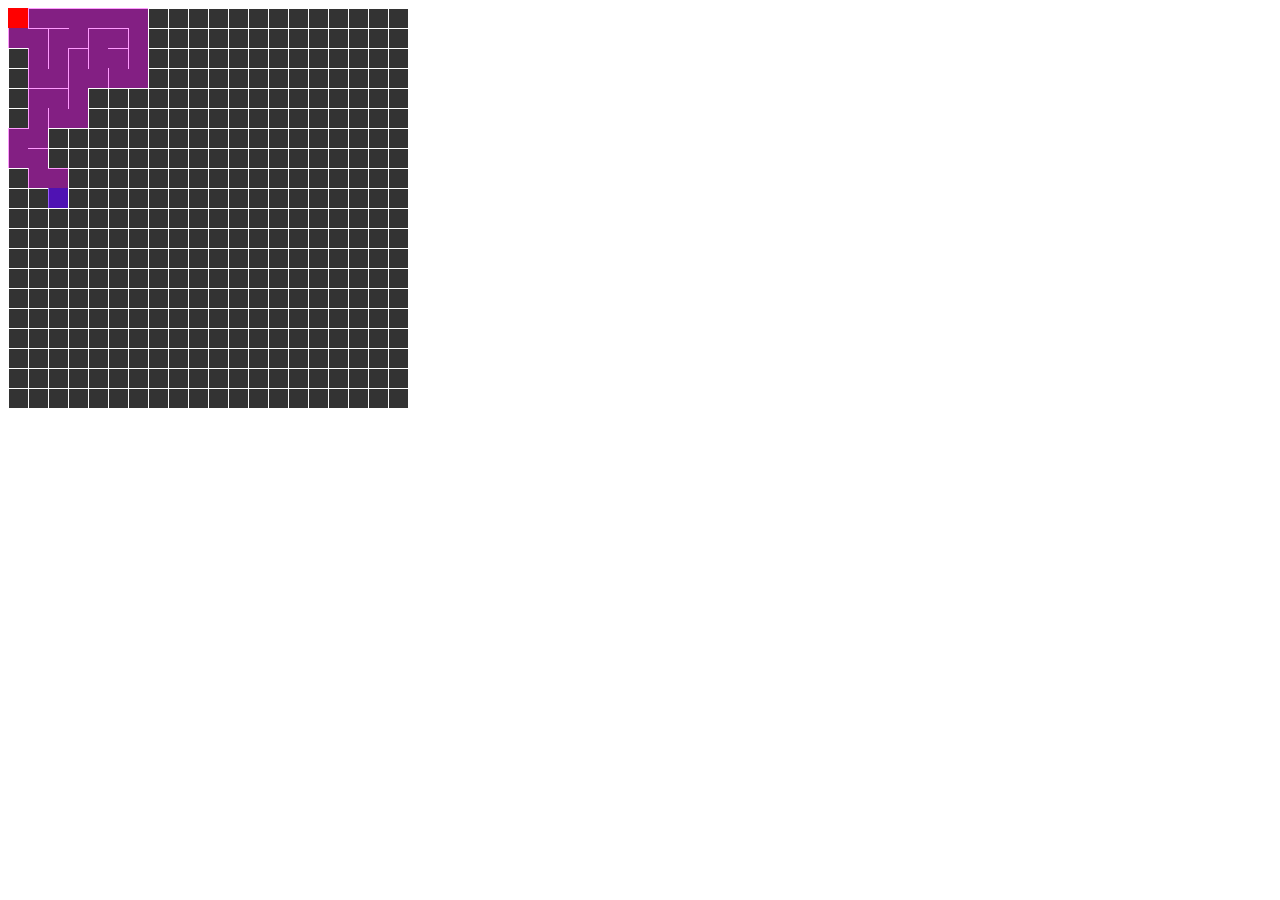
<file: index.html>
<!DOCTYPE html>
<html lang="en">
<head>
	<meta charset="UTF-8">
	<title>Maze Generator</title>
	<style>
		/*body {
			background-color: #666;
		}*/
	</style>
</head>
<body>
<script src="p5.min.js"></script>
<script src="script.js"></script>
<!--<script src="snake.js"></script>-->
</body>
</html>
</file>
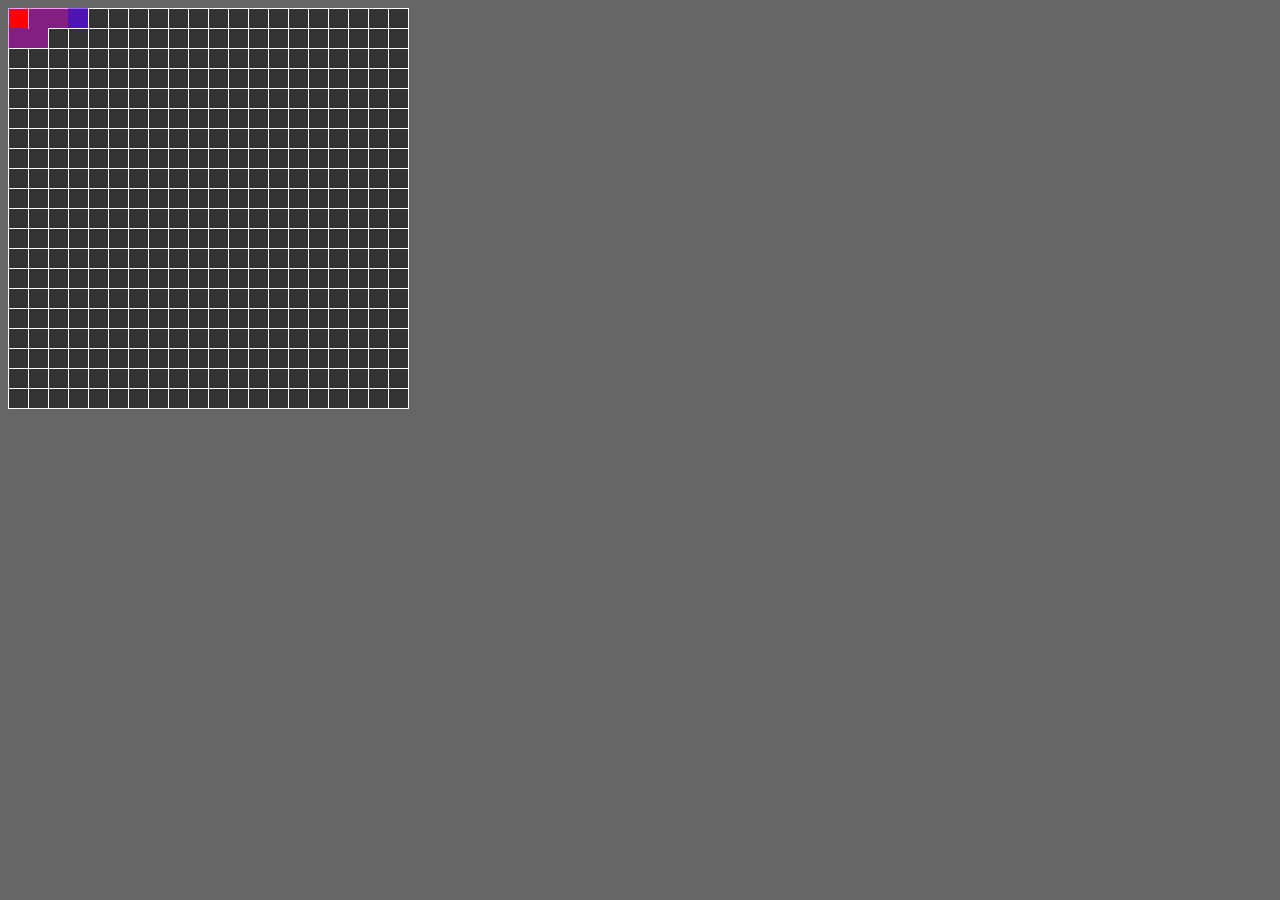
<file: Maze generator/index.html>
<!DOCTYPE html>
<html lang="en">
<head>
	<meta charset="UTF-8">
	<title>Maze Generator</title>
	<style>
		body {
			background-color: #666;
		}
	</style>
</head>
<body>
<script src="p5.min.js"></script>
<script src="maze.js"></script>
</body>
</html>
</file>
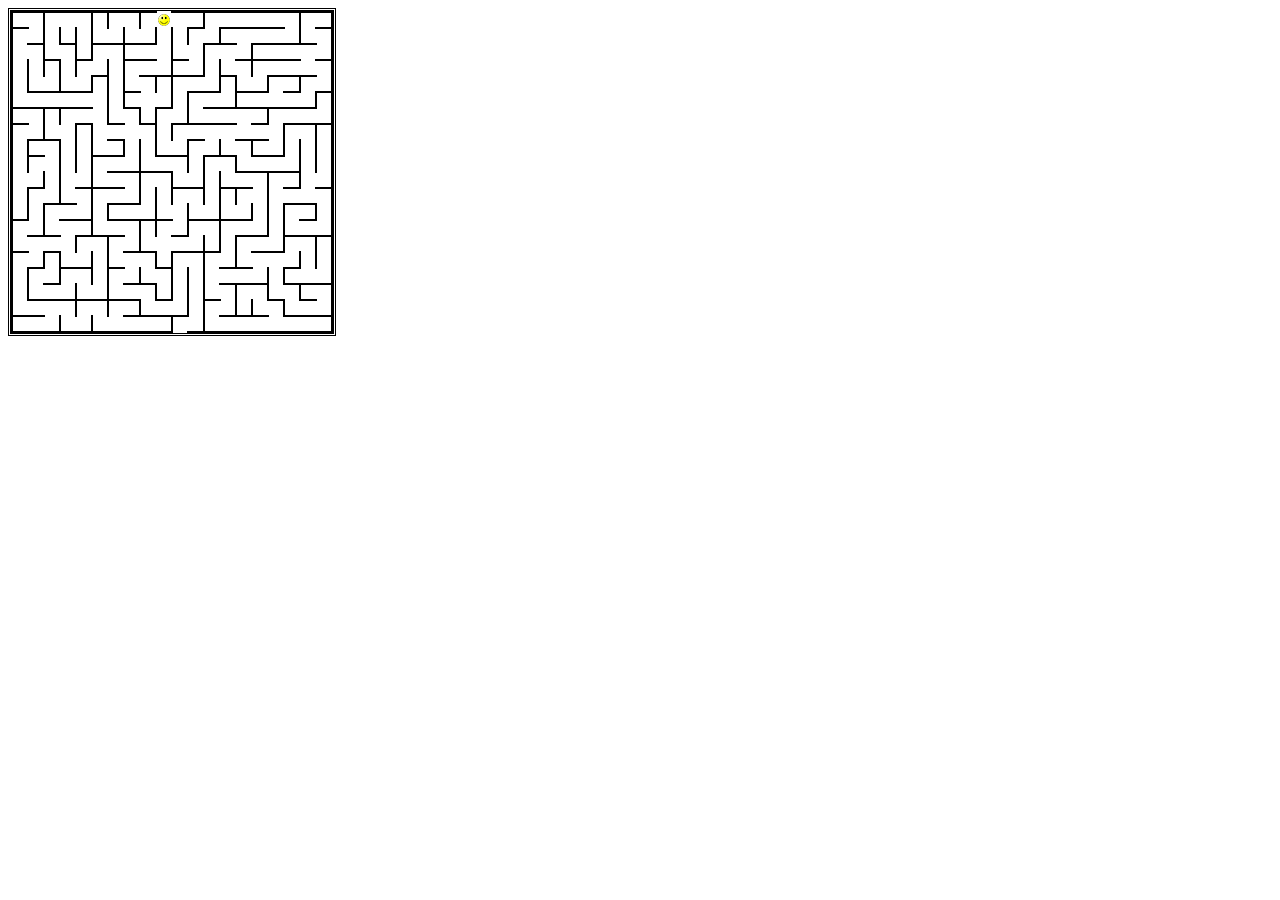
<file: maze_v1/index.html>
<!DOCTYPE html>
<html lang="en">
<head>
	<meta charset="UTF-8">
	<title>Maze test</title>
	<link rel="stylesheet" href="style.css">
</head>
<body>

<canvas id="canvas"></canvas>
<img src="smile.png" alt="smile" id="smile">

<script src="script.js"></script>

</body>
</html>
</file>
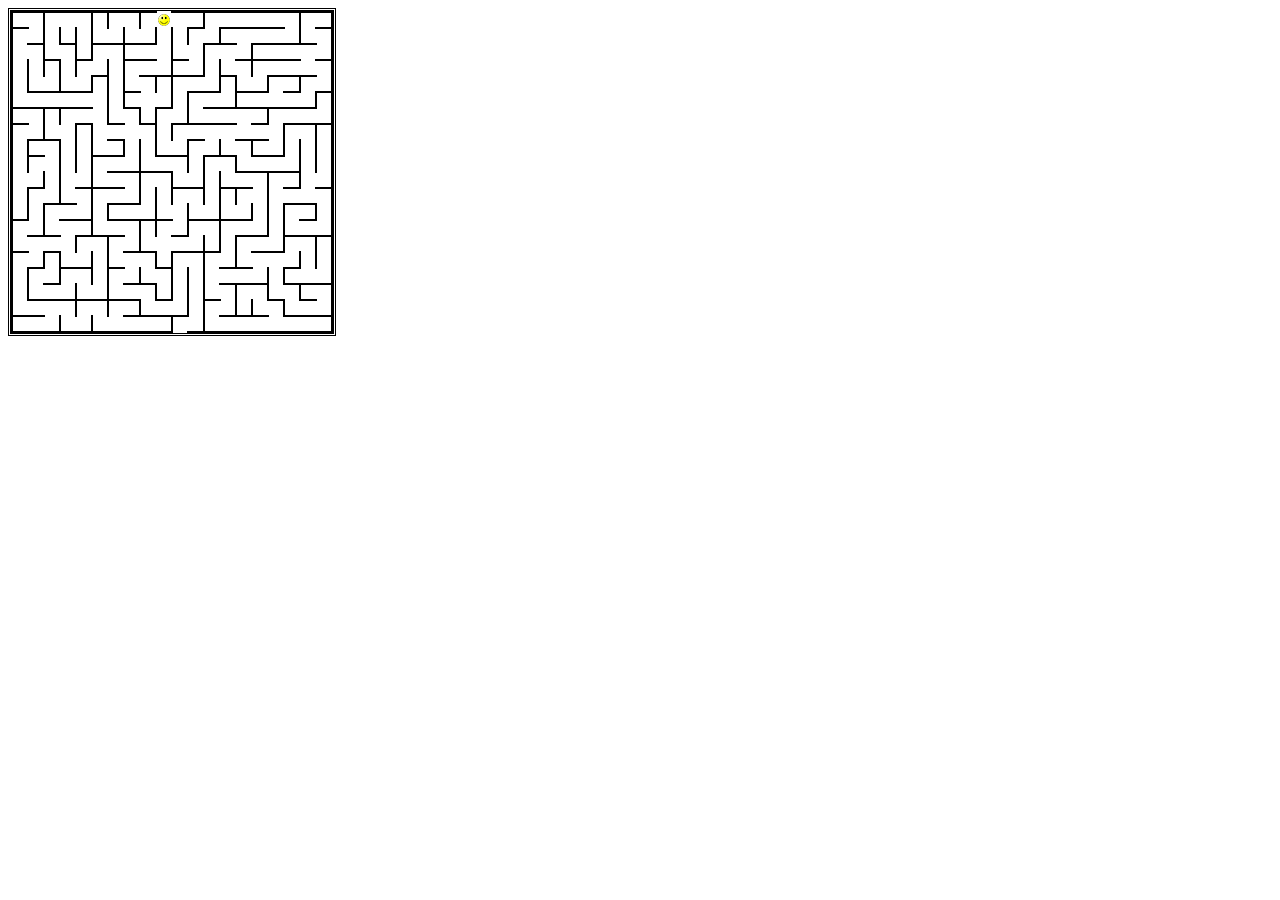
<file: _index.html>
<!DOCTYPE html>
<html lang="en">
<head>
	<meta charset="UTF-8">
	<title>Maze test</title>
	<link rel="stylesheet" href="_style.css">
</head>
<body>
<canvas id="canvas"></canvas>
<img src="_smile.png" alt="smile" id="smile">

<script src="_script.js"></script>
</body>
</html>
</file>
<file: maze_v1/style.css>
#canvas {
	border: 3px double #000;
	background-color: #fff;
}

#smile {
	display: none;
}
</file>
<file: _style.css>
#canvas {
	border: 3px double #000;
	background-color: #fff;
}

#smile {
	display: none;
}
</file>
